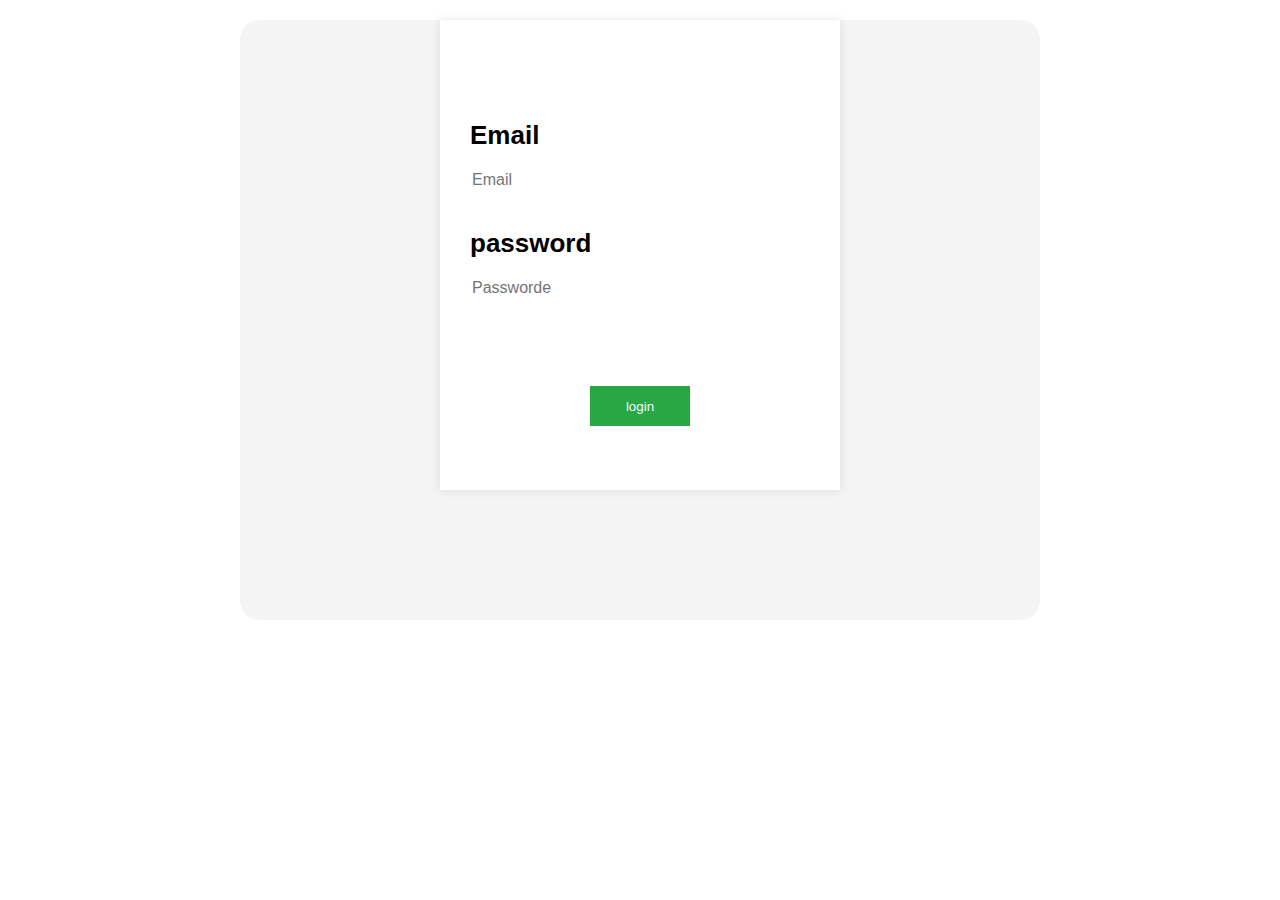
<file: index.html>
<!DOCTYPE html>
<html lang="en">
<head>
    <meta charset="UTF-8">
    <meta name="viewport" content="width=device-width, initial-scale=1.0">
    <title>D
      ocument</title>
    <link rel="stylesheet" href="style.css">
</head>
<body>
  <div class="box">
  <div class="contnair">
    <span>Email</span>
    <input id="email" placeholder="Email" >
    <span>password</span>
    <input id="pass" placeholder="Passworde">
    <button onclick="onSubmit('click')">login</button>
  </div>
</div>  
</body>
<script src="app.js"></script>
</html>
</file>
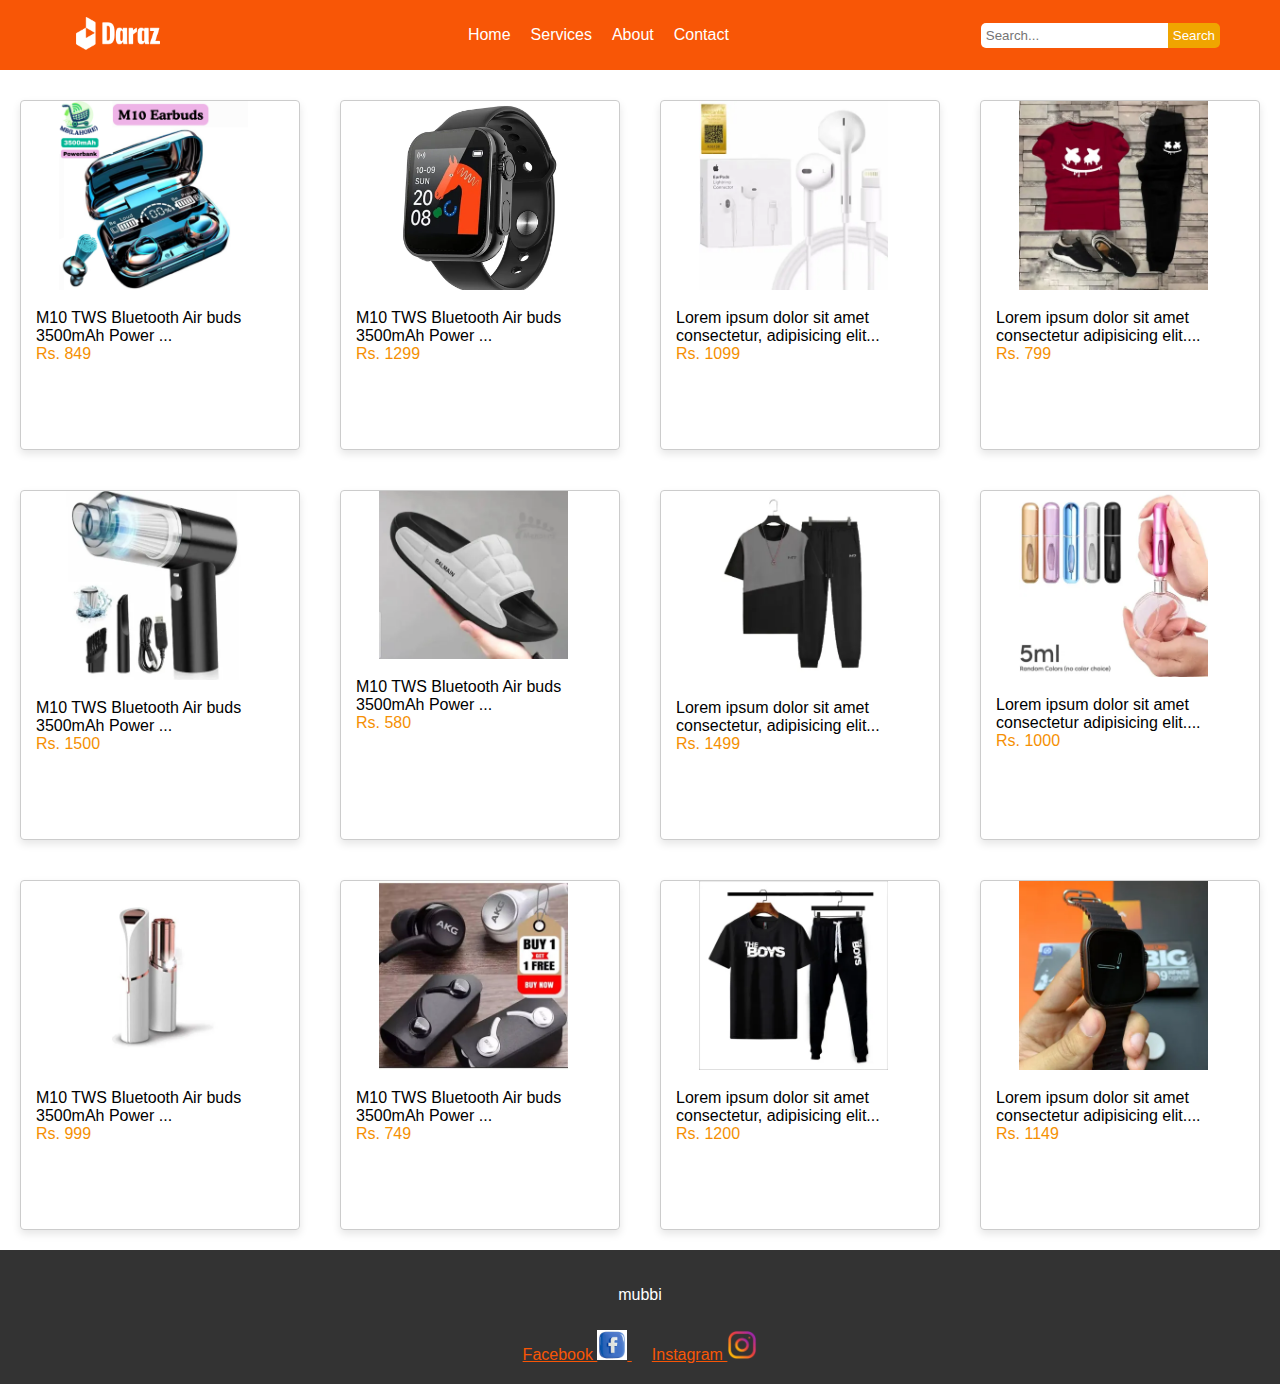
<file: home.html>
<!DOCTYPE html>
<html lang="en">

<head>
    <meta charset="UTF-8">
    <meta name="viewport" content="width=device-width, initial-scale=1.0">
    <title>E-commerce Navbar</title>
    <link rel="stylesheet" href="home.css">
</head>

<body>



    
    <nav class="navbar">
        <div class="container">
            <img class="logo" src="image/daraz.png" width="10%">
            <ul class="nav-links">
                <li><a href="#home">Home</a></li>
                <li><a href="#services">Services</a></li>
                <li><a href="#about">About</a></li>
                <li><a href="#contact">Contact</a></li>
            </ul>
            <div class="search-container">
                <input type="text" placeholder="Search...">
                <button type="submit">Search</button>
            </div>
        </div>
    </nav>
    <main>
        <h1>Welcome to E-Shop!</h1>
        <!-- Main content here -->
    </main>
   
   
    <!-- card -->

    <div class="container-1">
    <div class="card">
        <img  style="margin-left: 38px;" src="image/a5574128232afa0a8a3505720881762e.png_400x400q80.png" width="68%">
        <div class="card-content">
            <p class="product-name">M10 TWS Bluetooth Air buds 3500mAh Power ...</p>
            <span class="product-description">Rs. 849</span>
        </div>
    </div>


    <div class="card">
        <img  style="margin-left: 38px;" src="image/c978ad2196548b71c6a6c92b774420d8.png_720x720q80.png_.webp" width="68%">
        <div class="card-content">
            <p class="product-name">M10 TWS Bluetooth Air buds 3500mAh Power ...</p>
            <span class="product-description">Rs. 1299</span>
        </div>
    </div>


    <div class="card">
        <img  style="margin-left: 38px;" src="image/handsfree.webp" width="68%">
        <div class="card-content">
            <p class="product-name">Lorem ipsum dolor sit amet consectetur, adipisicing elit...</p>
            <span class="product-description">Rs. 1099</span>
        </div>
    </div>

    <div class="card">
        <img  style="margin-left: 38px;" src="image/pac kof to.webp" width="68%">
        <div class="card-content">
            <p class="product-name">Lorem ipsum dolor sit amet consectetur adipisicing elit....</p>
            <span class="product-description">Rs. 799</span>
        </div>
    </div>
</div>
<!-- container-2 -->

<div class="container-2">
    <div class="card">
        <img  style="margin-left: 38px;" src="image/3 in1 protable.webp" width="68%">
        <div class="card-content">
            <p class="product-name">M10 TWS Bluetooth Air buds 3500mAh Power ...</p>
            <span class="product-description">Rs. 1500</span>
        </div>
    </div>


    <div class="card">
        <img  style="margin-left: 38px;" src="image/balmain.webp" width="68%">
        <div class="card-content">
            <p class="product-name">M10 TWS Bluetooth Air buds 3500mAh Power ...</p>
            <span class="product-description">Rs. 580</span>
        </div>
    </div>


    <div class="card">
        <img  style="margin-left: 38px;" src="image/party track.webp" width="68%">
        <div class="card-content">
            <p class="product-name">Lorem ipsum dolor sit amet consectetur, adipisicing elit...</p>
            <span class="product-description">Rs. 1499</span>
        </div>
    </div>

    <div class="card">
        <img  style="margin-left: 38px;" src="image/parfum.webp" width="68%">
        <div class="card-content">
            <p class="product-name">Lorem ipsum dolor sit amet consectetur adipisicing elit....</p>
            <span class="product-description">Rs. 1000</span>
        </div>
    </div>
</div>


<!-- container-3 -->

<div class="container-3">
    <div class="card">
        <img  style="margin-left: 38px;" src="image/hair romevr.webp" width="68%">
        <div class="card-content">
            <p class="product-name">M10 TWS Bluetooth Air buds 3500mAh Power ...</p>
            <span class="product-description">Rs. 999</span>
        </div>
    </div>


    <div class="card">
        <img  style="margin-left: 38px;" src="image/headphone-2.webp" width="68%">
        <div class="card-content">
            <p class="product-name">M10 TWS Bluetooth Air buds 3500mAh Power ...</p>
            <span class="product-description">Rs. 749</span>
        </div>
    </div>


    <div class="card">
        <img  style="margin-left: 38px;" src="image/black the boys.webp" width="68%">
        <div class="card-content">
            <p class="product-name">Lorem ipsum dolor sit amet consectetur, adipisicing elit...</p>
            <span class="product-description">Rs. 1200</span>
        </div>
    </div>

    <div class="card">
        <img  style="margin-left: 38px;" src="image/watch.webp" width="68%">
        <div class="card-content">
            <p class="product-name">Lorem ipsum dolor sit amet consectetur adipisicing elit....</p>
            <span class="product-description">Rs. 1149</span>
        </div>
    </div>
</div>
<!-- footer -->
<footer>
    <div class="footer-content">
        <p>mubbi</p>
        
        <div class="social-icons">
            <a href="https://facebook.com" target="_blank"   <h1>Facebook</h1>
               
                <img src="image/facebook.webp" alt="Facebook Logo">
            </a>
            <a href="https://instagram.com" target="_blank"  <h1>Instagram</h1>
               
                <img src="image/insta.webp" alt="Instagram Logo">
            </a>
        </div>
    
    </div>
</footer>



</body>

</html>
</file>
<file: style.css>
body  body {
    font-family: Arial, sans-serif;
    background-color: #f4f4f4;
    display: flex;
    justify-content: center;
    align-items: center;
    height: 100vh;
    margin: 0;
}
.box{
    width: 800px;
    height:600px ;
    margin: 20px auto;
    background-color: #f4f4f4;
    background-size: cover;
    border-radius: 20px;
}
.contnair{

    width: 400px;
    height: 400px;
    box-shadow: 0 0 10px rgba(0, 0, 0, 0.1);
     background: white;
    padding-top: 70px;
    margin: auto;

}
.contnair input {
    width: 80%;
    height: 35px;
    margin-left: 30px;
    margin-top: 40px;
    border-radius: 10px;
   
    font-size: 16px;
    border: none; 
}

.contnair input:hover {
    background-color:whitesmoke;
    transform: scale(1.10);
}

.contnair button{
    margin-top: 80px;
    margin-left: 150px;
    background-color: #28a745;
    color: aliceblue;
    border: none;
    width: 100px;
    height:40px;
    
}
.contnair button:hover {
    background-color: #218838;
    transform: scale(1.1);
}

.contnair span{
    margin-left: 30px;
    display: flex;
   position: relative;
   top: 30px;
   font-size: 26px;
   font-family: Arial, Helvetica, sans-serif;
   font-weight: 600;
   
}
</file>
<file: home.css>
* {
    box-sizing: border-box;
}

body {
    margin: 0;
    font-family: Arial, sans-serif;
}




.navbar {
    position: fixed;
    top: 0;
    width: 100%;
    background-color: #f85606;
    color: white;
    padding: 10px 0;
    z-index: 1000;
}

.container {
    display: flex;
    justify-content: space-between;
    align-items: center;
    max-width: 1200px;
    margin: 0 auto;
    padding: 0 20px;
}

.logo {
    font-size: 24px;
    text-decoration: none;
    color: white;
}

.nav-links {
    list-style: none;
    display: flex;
    gap: 20px;
}

.nav-links a {
    text-decoration: none;
    color: white;
    transition: color 0.3s;
}

.nav-links a:hover {
    color: #f0a500;
}

.search-container {
    display: flex;
}

.search-container input {
    padding: 5px;
    border: none;
    border-radius: 5px 0 0 5px;
}

.search-container button {
    padding: 5px;
    border: none;
    border-radius: 0 5px 5px 0;
    background-color: #f0a500;
    color: white;
    cursor: pointer;
}

.search-container button:hover {
    background-color: #d88c00;
}

@media (max-width: 768px) {
    .nav-links {
        display: none;
    }
    .navbar .container {
        flex-direction: column;
    }
}
/* card */


.container-1{
    display: flex;
}

.card {
    border: 1px solid #ccc;
    border-radius: 4px;
    overflow: hidden;
    max-width:280px;
    height: 350px;
    margin: 20px auto;
    box-shadow: 0 4px 8px rgba(0, 0, 0, 0.1);
    transition: transform 0.2s;
}

.card:hover {
    transform: scale(1.05);
}

.card-img {
    width: 100%;
    height: auto;
}

.card-content {
    padding: 15px;
}

.product-name {
    font-size: 1.em;
    margin: 0;
}

.product-description {
    color: #f59003;
}
@media (max-width: 600px) {
    .card {
        max-width: 100%;
    }
}


/* container-2*/
.container-2{
    display: flex;
}

.card {
    border: 1px solid #ccc;
    border-radius: 4px;
    overflow: hidden;
    max-width:280px;
    height: 350px;
    margin: 20px auto;
    box-shadow: 0 4px 8px rgba(0, 0, 0, 0.1);
    transition: transform 0.2s;
}

.card:hover {
    transform: scale(1.05);
}

.card-img {
    width: 100%;
    height: auto;
}

.card-content {
    padding: 15px;
}

.product-name {
    font-size: 1.em;
    margin: 0;
}

.product-description {
    color: #f59003;
}
@media (max-width: 600px) {
    .card {
        max-width: 100%;
    }
}



/* container-3*/
.container-3{
    display: flex;
}

.card {
    border: 1px solid #ccc;
    border-radius: 4px;
    overflow: hidden;
    max-width:280px;
    height: 350px;
    margin: 20px auto;
    box-shadow: 0 4px 8px rgba(0, 0, 0, 0.1);
    transition: transform 0.2s;
}

.card:hover {
    transform: scale(1.05);
}

.card-img {
    width: 100%;
    height: auto;
}

.card-content {
    padding: 15px;
}

.product-name {
    font-size: 1.em;
    margin: 0;
}

.product-description {
    color: #f59003;
}
@media (max-width: 600px) {
    .card {
        max-width: 100%;
    }
}

/* Footer */
footer {
    background-color: #333;
    color: white;
    padding: 20px;
    text-align: center;
   
}

.footer-1{
    display: flex;
}

.footer-content {
    display: flex;
    flex-direction: column;
    align-items: center;
}

.social-icons {
    margin-top: 10px;
}

.social-icons a {
    margin: 0 10px;
    color:#f85606;
}

.social-icons img {
    width: 30px; /* Size of logos */
    height: auto;
}

@media (max-width: 600px) {
    .footer-content {
        flex-direction: column;
    }

    .social-icons a {
        margin: 5px 0;
    }
}
</file>
